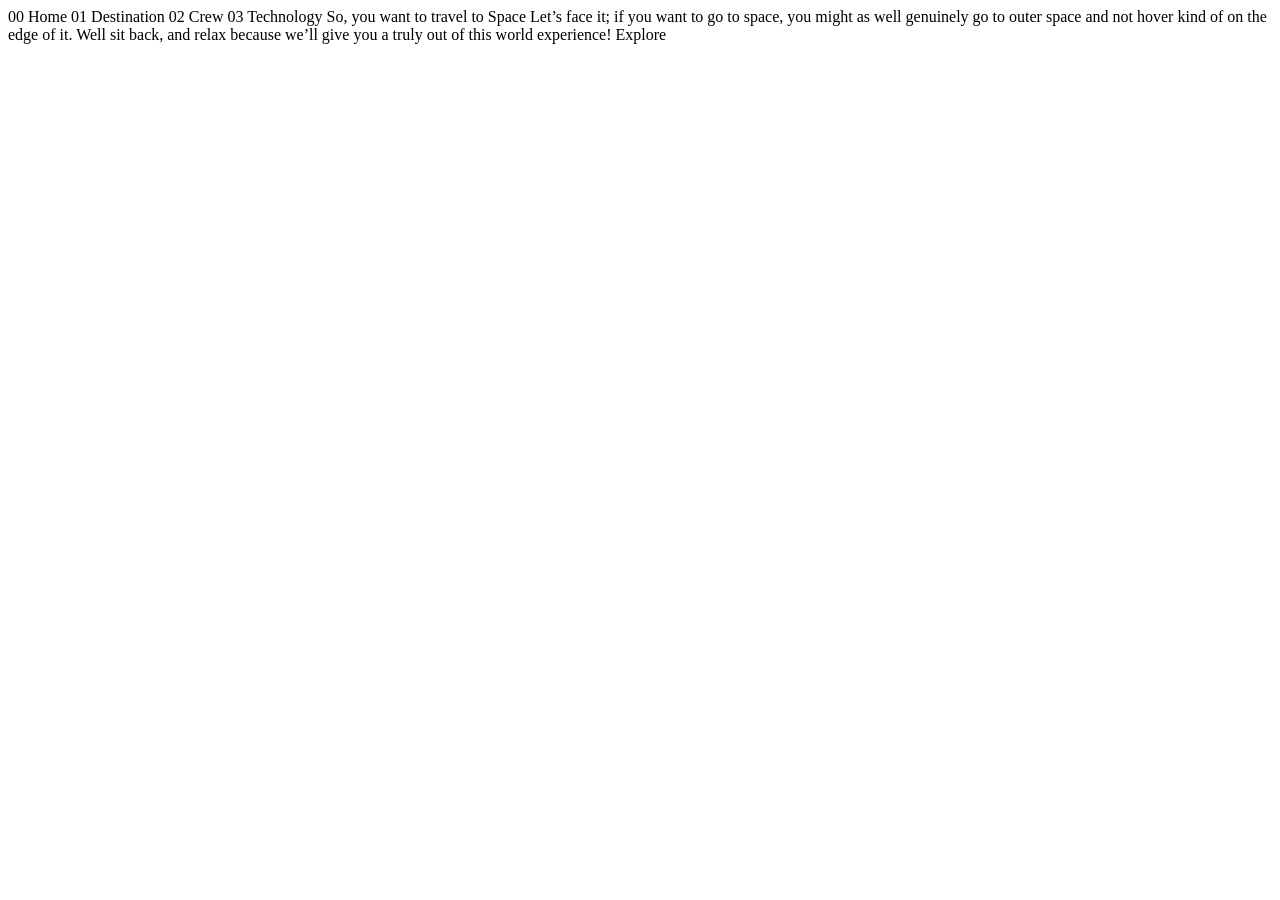
<file: starter-code/index.html>
<!DOCTYPE html>
<html lang="en">
<head>
  <meta charset="UTF-8">
  <meta name="viewport" content="width=device-width, initial-scale=1.0">

  <link rel="icon" type="image/png" sizes="32x32" href="./assets/favicon-32x32.png">
  
  <title>Frontend Mentor | Space tourism website</title>
</head>
<body>

  00 Home
  01 Destination
  02 Crew
  03 Technology

  So, you want to travel to
  Space
  Let’s face it; if you want to go to space, you might as well genuinely go to 
  outer space and not hover kind of on the edge of it. Well sit back, and relax 
  because we’ll give you a truly out of this world experience!

  Explore

</body>
</html>
</file>
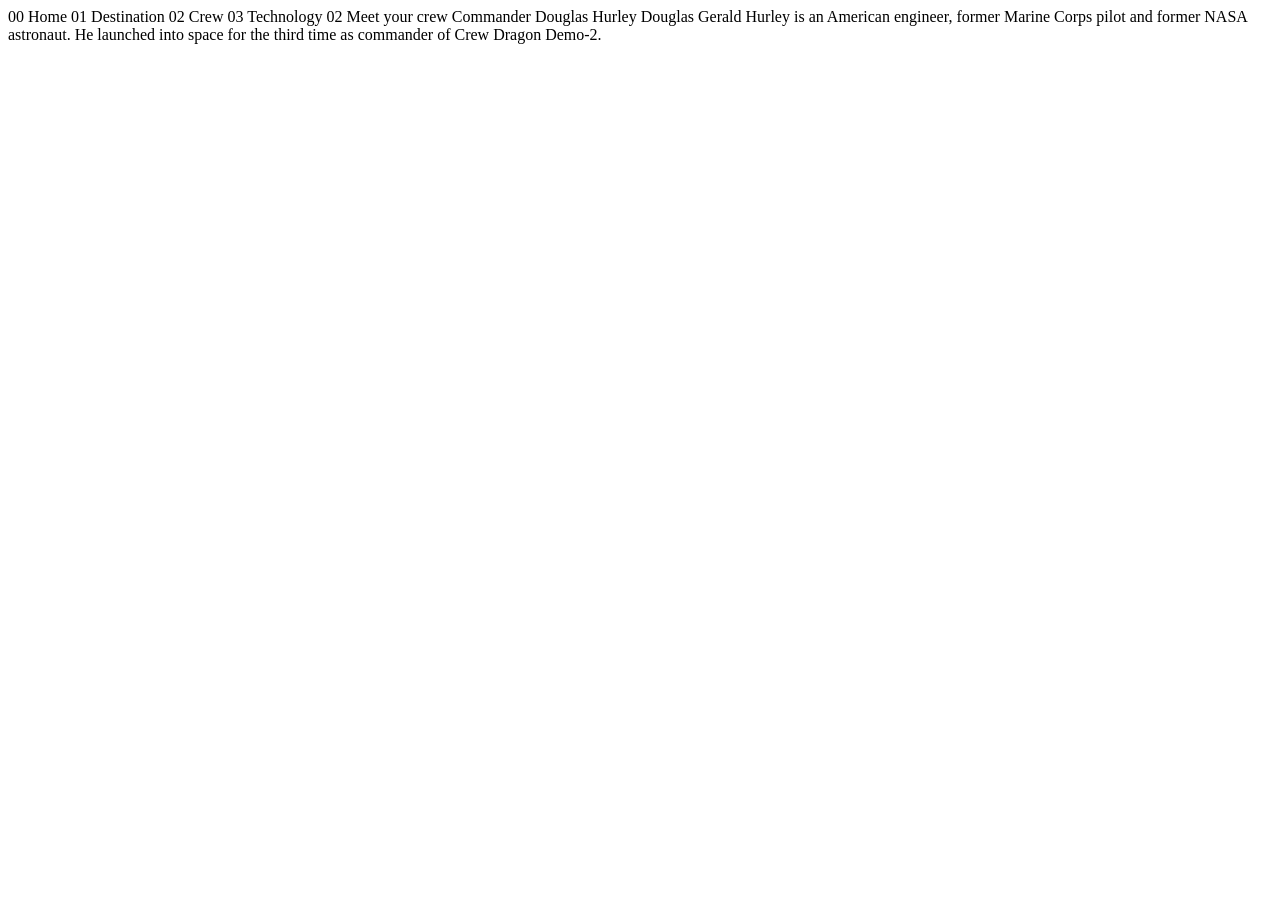
<file: starter-code/crew-commander.html>
<!DOCTYPE html>
<html lang="en">
<head>
  <meta charset="UTF-8">
  <meta name="viewport" content="width=device-width, initial-scale=1.0">

  <link rel="icon" type="image/png" sizes="32x32" href="./assets/favicon-32x32.png">
  
  <title>Frontend Mentor | Space tourism website</title>
</head>
<body>

  00 Home
  01 Destination
  02 Crew
  03 Technology

  02 Meet your crew

  Commander
  Douglas Hurley

  Douglas Gerald Hurley is an American engineer, former Marine Corps pilot 
  and former NASA astronaut. He launched into space for the third time as 
  commander of Crew Dragon Demo-2.
</body>
</html>
</file>
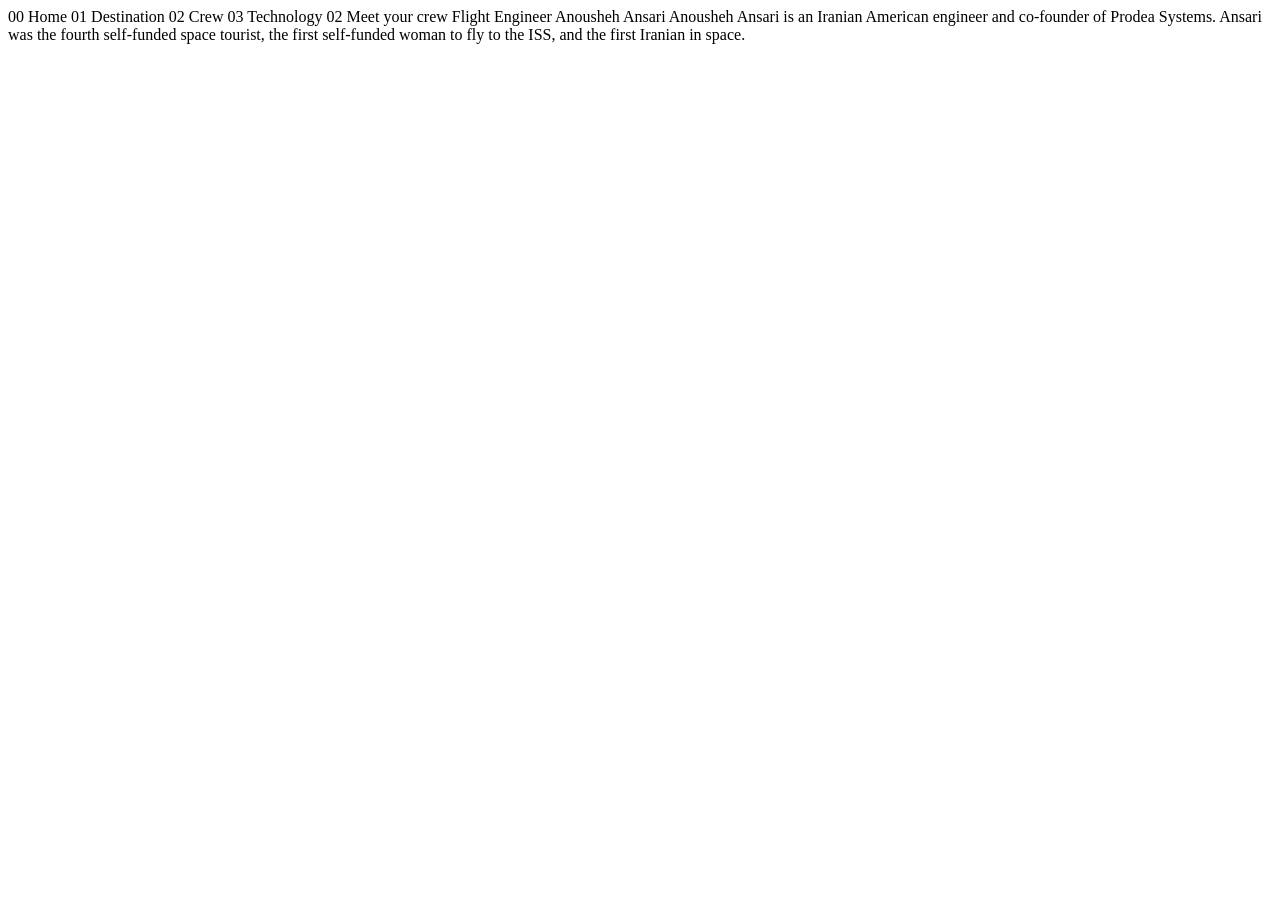
<file: starter-code/crew-engineer.html>
<!DOCTYPE html>
<html lang="en">
<head>
  <meta charset="UTF-8">
  <meta name="viewport" content="width=device-width, initial-scale=1.0">

  <link rel="icon" type="image/png" sizes="32x32" href="./assets/favicon-32x32.png">
  
  <title>Frontend Mentor | Space tourism website</title>
</head>
<body>

  00 Home
  01 Destination
  02 Crew
  03 Technology

  02 Meet your crew

  Flight Engineer
  Anousheh Ansari

  Anousheh Ansari is an Iranian American engineer and co-founder of Prodea Systems. 
  Ansari was the fourth self-funded space tourist, the first self-funded woman to 
  fly to the ISS, and the first Iranian in space. 
</body>
</html>
</file>
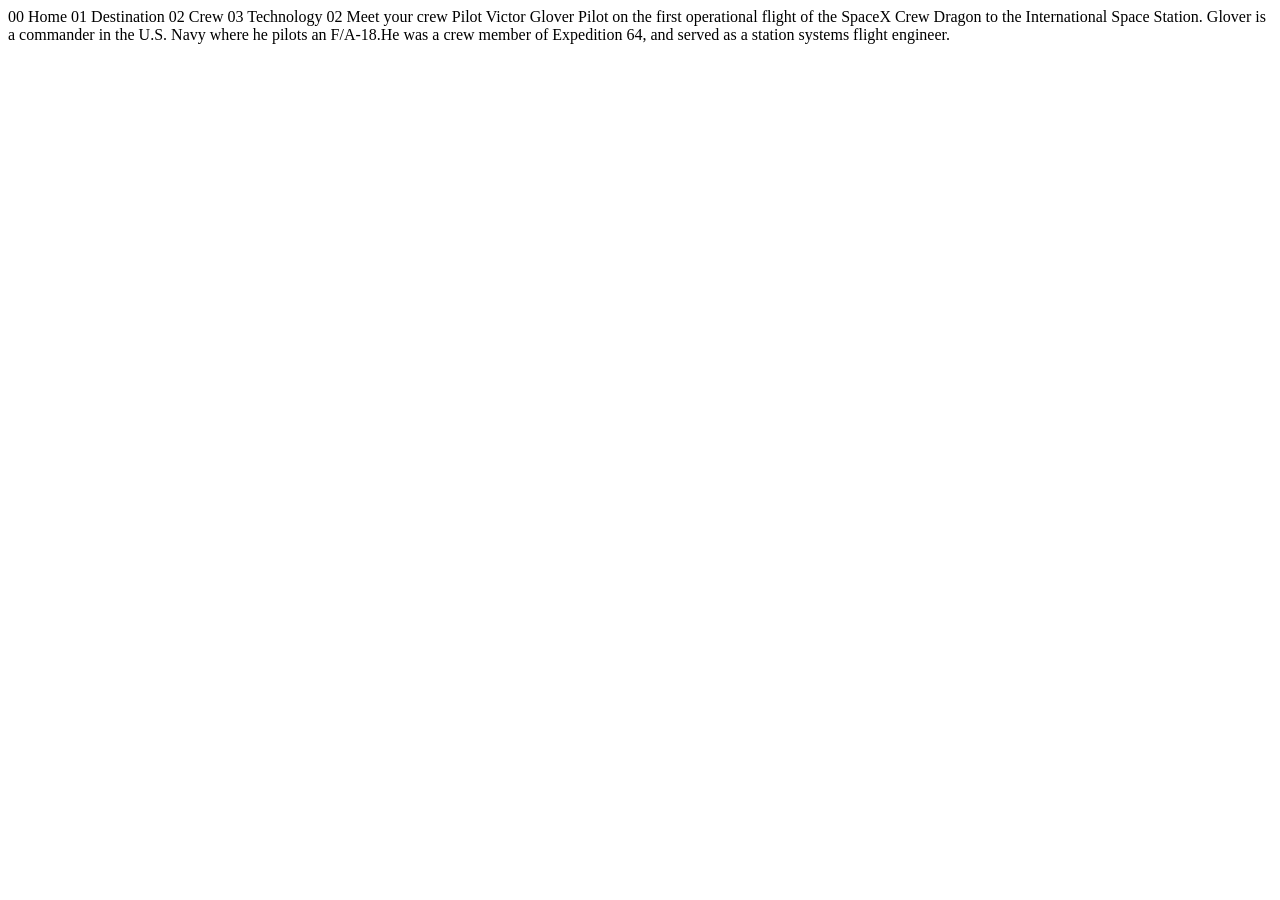
<file: starter-code/crew-pilot.html>
<!DOCTYPE html>
<html lang="en">
<head>
  <meta charset="UTF-8">
  <meta name="viewport" content="width=device-width, initial-scale=1.0">

  <link rel="icon" type="image/png" sizes="32x32" href="./assets/favicon-32x32.png">
  
  <title>Frontend Mentor | Space tourism website</title>
</head>
<body>

  00 Home
  01 Destination
  02 Crew
  03 Technology

  02 Meet your crew

  Pilot
  Victor Glover

  Pilot on the first operational flight of the SpaceX Crew Dragon to the 
  International Space Station. Glover is a commander in the U.S. Navy where 
  he pilots an F/A-18.He was a crew member of Expedition 64, and served as a 
  station systems flight engineer. 
</body>
</html>
</file>
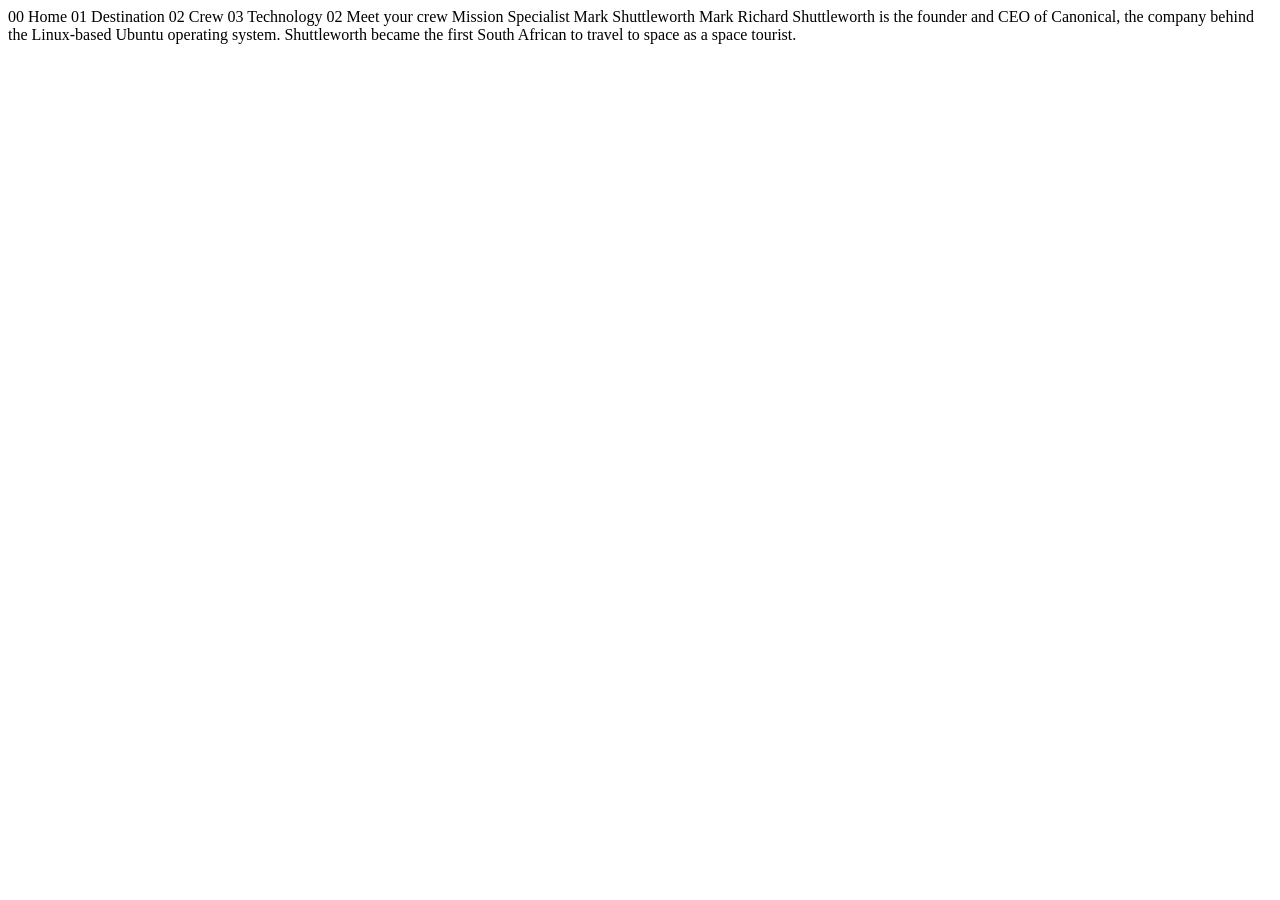
<file: starter-code/crew-specialist.html>
<!DOCTYPE html>
<html lang="en">
<head>
  <meta charset="UTF-8">
  <meta name="viewport" content="width=device-width, initial-scale=1.0">

  <link rel="icon" type="image/png" sizes="32x32" href="./assets/favicon-32x32.png">
  
  <title>Frontend Mentor | Space tourism website</title>
</head>
<body>

  00 Home
  01 Destination
  02 Crew
  03 Technology

  02 Meet your crew

  Mission Specialist
  Mark Shuttleworth

  Mark Richard Shuttleworth is the founder and CEO of Canonical, the company behind 
  the Linux-based Ubuntu operating system. Shuttleworth became the first South 
  African to travel to space as a space tourist.
</body>
</html>
</file>
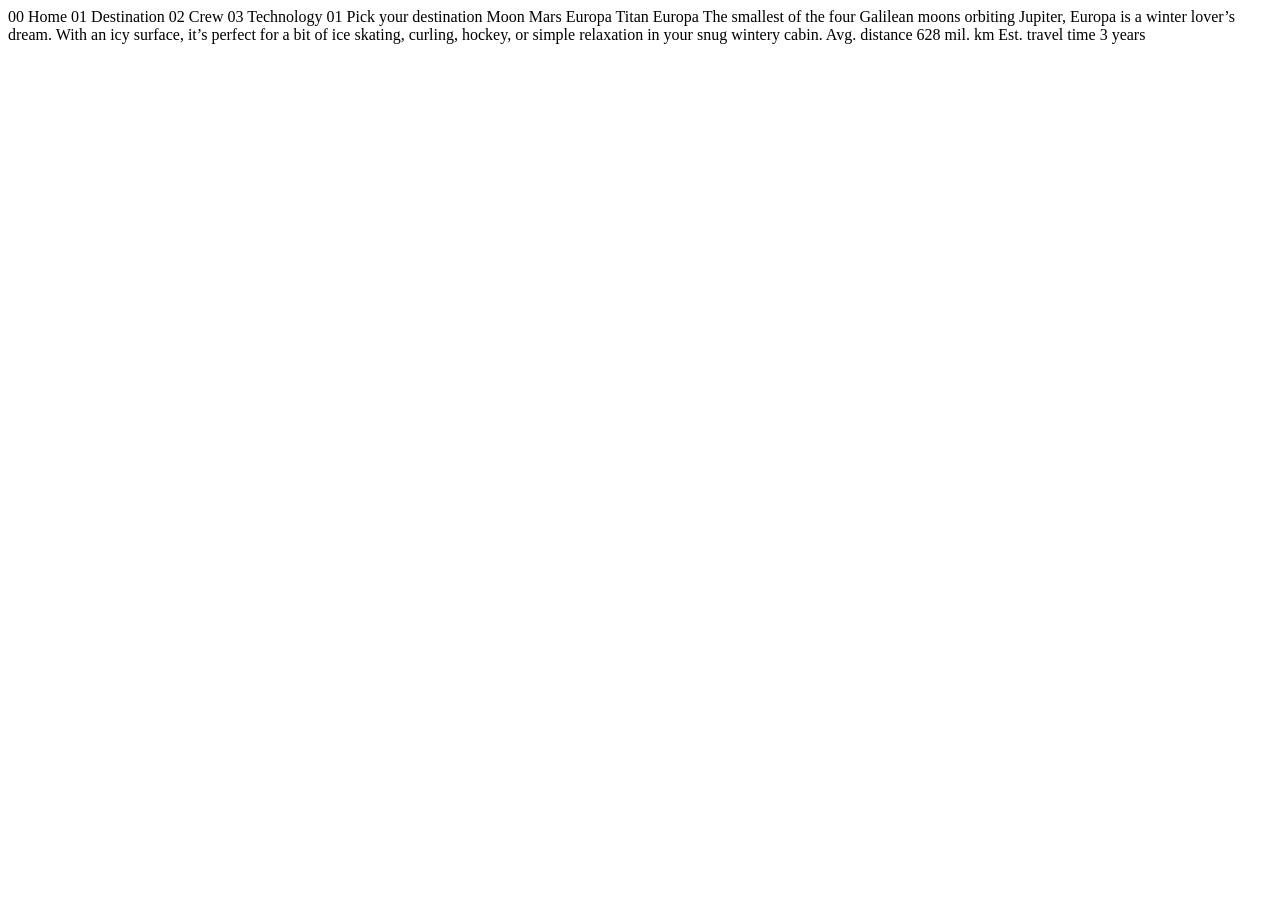
<file: starter-code/destination-europa.html>
<!DOCTYPE html>
<html lang="en">
<head>
  <meta charset="UTF-8">
  <meta name="viewport" content="width=device-width, initial-scale=1.0">

  <link rel="icon" type="image/png" sizes="32x32" href="./assets/favicon-32x32.png">
  
  <title>Frontend Mentor | Space tourism website</title>
</head>
<body>

  00 Home
  01 Destination
  02 Crew
  03 Technology

  01 Pick your destination

  Moon
  Mars
  Europa
  Titan

  Europa

  The smallest of the four Galilean moons orbiting Jupiter, Europa is a 
  winter lover’s dream. With an icy surface, it’s perfect for a bit of 
  ice skating, curling, hockey, or simple relaxation in your snug 
  wintery cabin.

  Avg. distance
  628 mil. km

  Est. travel time
  3 years
</body>
</html>
</file>
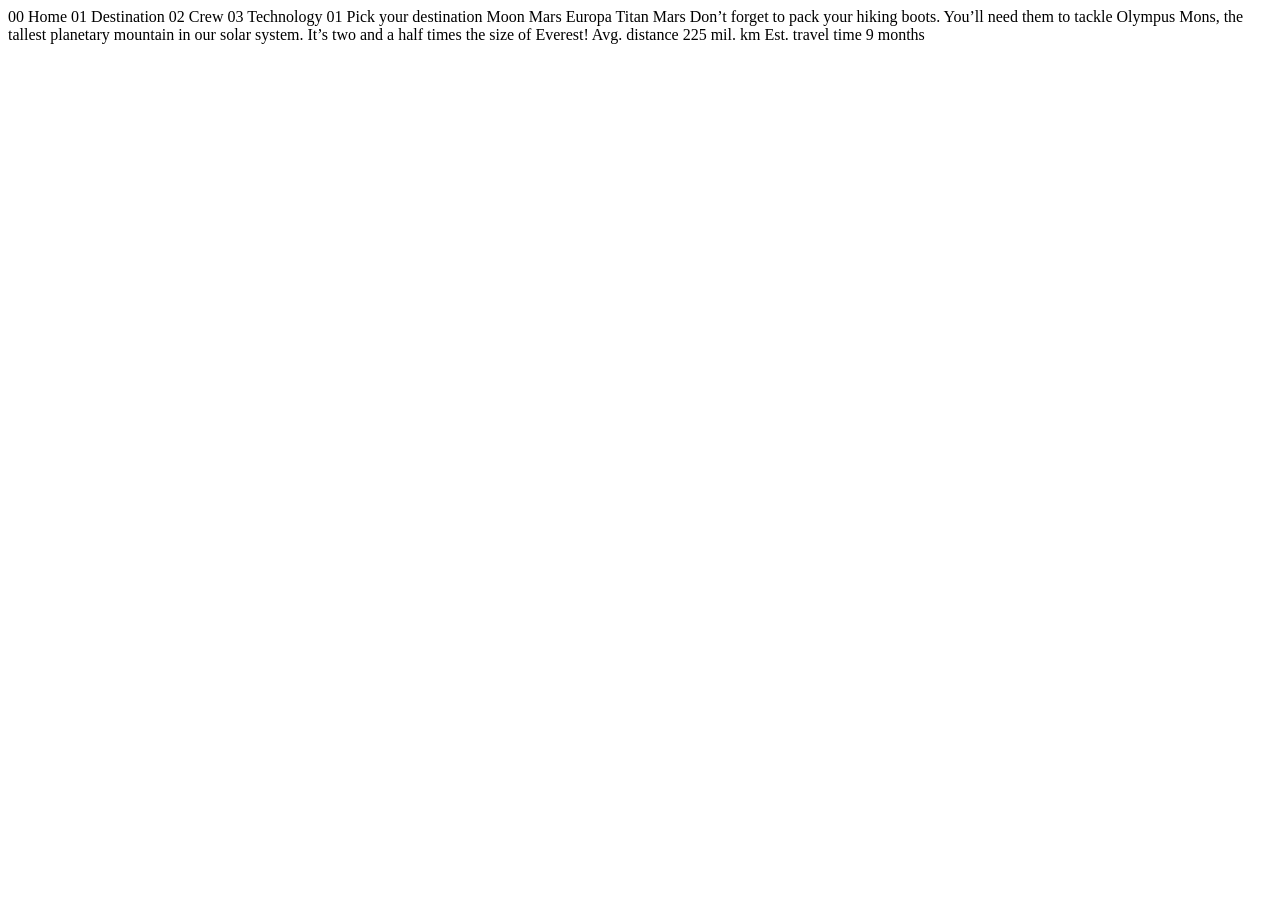
<file: starter-code/destination-mars.html>
<!DOCTYPE html>
<html lang="en">
<head>
  <meta charset="UTF-8">
  <meta name="viewport" content="width=device-width, initial-scale=1.0">

  <link rel="icon" type="image/png" sizes="32x32" href="./assets/favicon-32x32.png">
  
  <title>Frontend Mentor | Space tourism website</title>
</head>
<body>

  00 Home
  01 Destination
  02 Crew
  03 Technology

  01 Pick your destination

  Moon
  Mars
  Europa
  Titan

  Mars

  Don’t forget to pack your hiking boots. You’ll need them to tackle Olympus Mons, 
  the tallest planetary mountain in our solar system. It’s two and a half times 
  the size of Everest!

  Avg. distance
  225 mil. km

  Est. travel time
  9 months
</body>
</html>
</file>
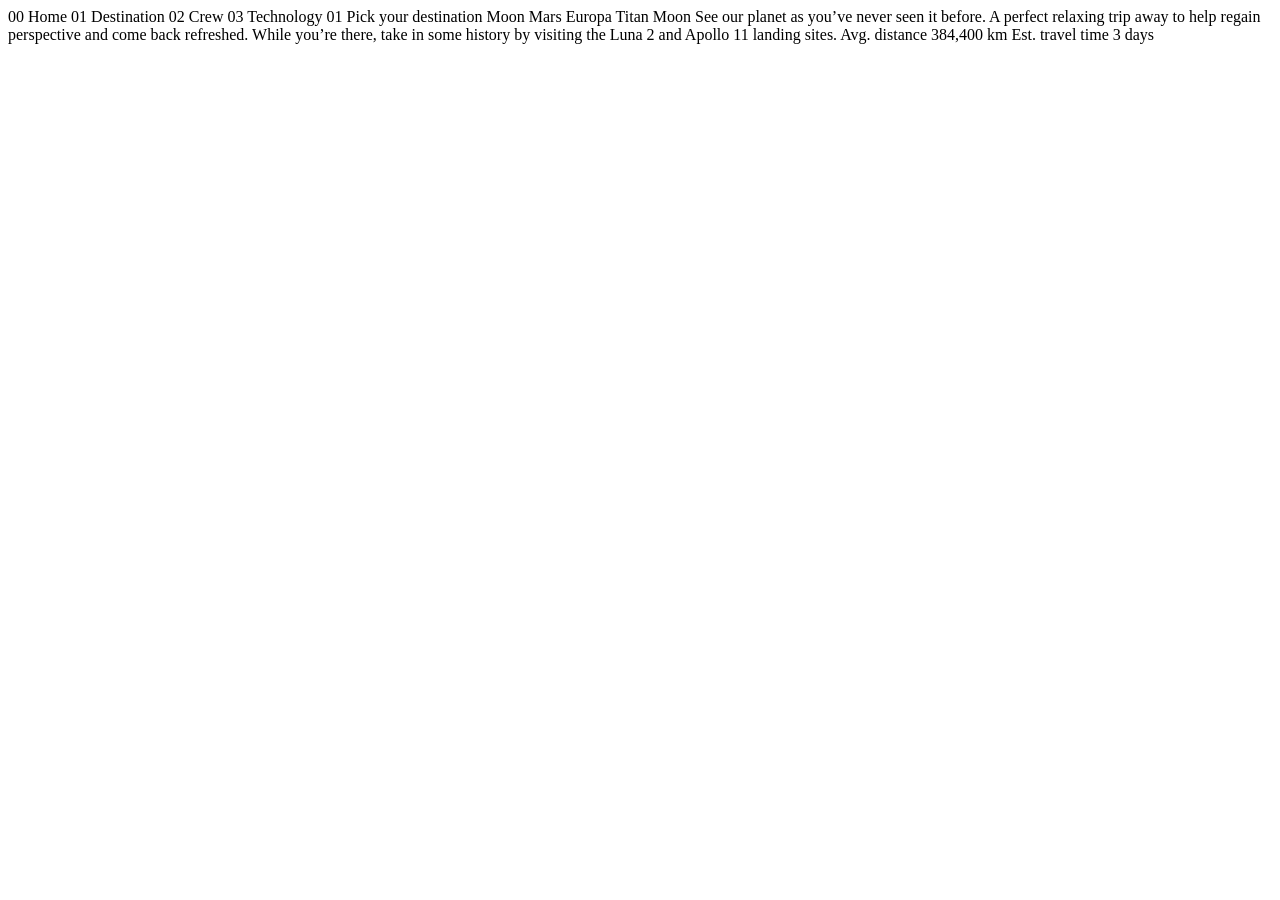
<file: starter-code/destination-moon.html>
<!DOCTYPE html>
<html lang="en">
<head>
  <meta charset="UTF-8">
  <meta name="viewport" content="width=device-width, initial-scale=1.0">

  <link rel="icon" type="image/png" sizes="32x32" href="./assets/favicon-32x32.png">
  
  <title>Frontend Mentor | Space tourism website</title>
</head>
<body>

  00 Home
  01 Destination
  02 Crew
  03 Technology

  01 Pick your destination

  Moon
  Mars
  Europa
  Titan

  Moon

  See our planet as you’ve never seen it before. A perfect relaxing trip away to help 
  regain perspective and come back refreshed. While you’re there, take in some history 
  by visiting the Luna 2 and Apollo 11 landing sites.

  Avg. distance
  384,400 km

  Est. travel time
  3 days
</body>
</html>
</file>
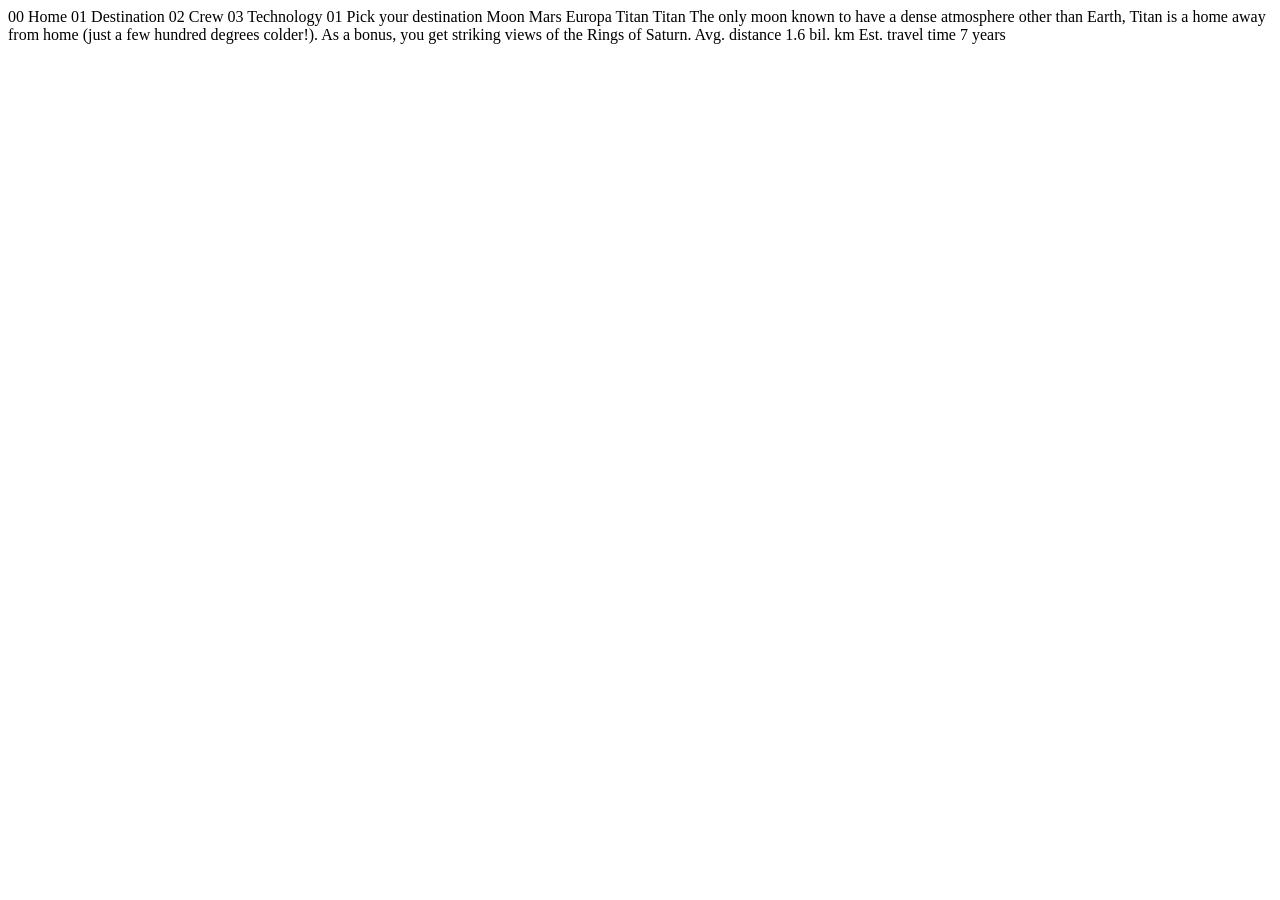
<file: starter-code/destination-titan.html>
<!DOCTYPE html>
<html lang="en">
<head>
  <meta charset="UTF-8">
  <meta name="viewport" content="width=device-width, initial-scale=1.0">

  <link rel="icon" type="image/png" sizes="32x32" href="./assets/favicon-32x32.png">
  
  <title>Frontend Mentor | Space tourism website</title>
</head>
<body>

  00 Home
  01 Destination
  02 Crew
  03 Technology

  01 Pick your destination

  Moon
  Mars
  Europa
  Titan

  Titan

  The only moon known to have a dense atmosphere other than Earth, Titan 
  is a home away from home (just a few hundred degrees colder!). As a 
  bonus, you get striking views of the Rings of Saturn.

  Avg. distance
  1.6 bil. km

  Est. travel time
  7 years
</body>
</html>
</file>
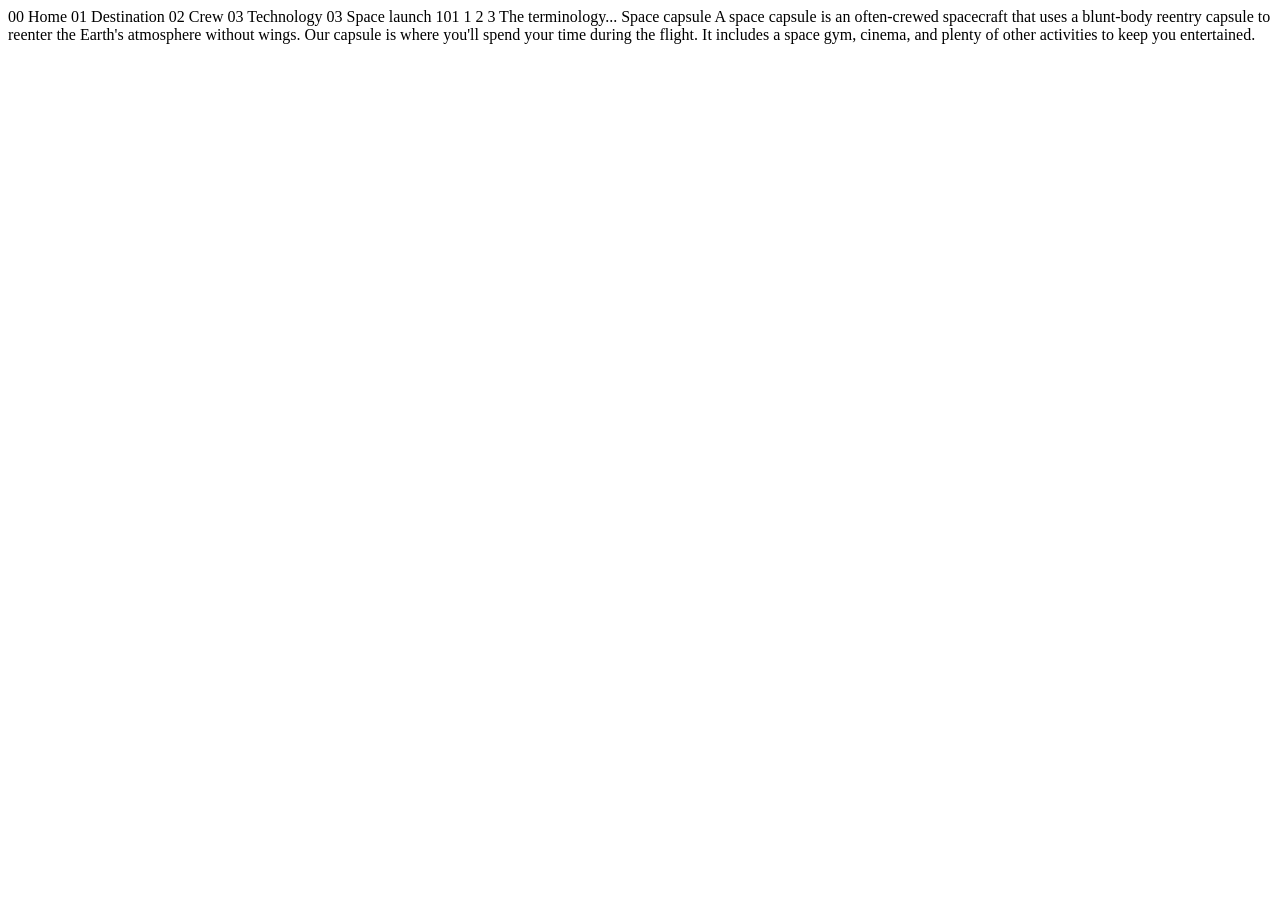
<file: starter-code/technology-capsule.html>
<!DOCTYPE html>
<html lang="en">
<head>
  <meta charset="UTF-8">
  <meta name="viewport" content="width=device-width, initial-scale=1.0">

  <link rel="icon" type="image/png" sizes="32x32" href="./assets/favicon-32x32.png">
  
  <title>Frontend Mentor | Space tourism website</title>
</head>
<body>

  00 Home
  01 Destination
  02 Crew
  03 Technology

  03 Space launch 101

  1
  2
  3

  The terminology...
  Space capsule

  A space capsule is an often-crewed spacecraft that uses a blunt-body reentry 
  capsule to reenter the Earth's atmosphere without wings. Our capsule is where 
  you'll spend your time during the flight. It includes a space gym, cinema, 
  and plenty of other activities to keep you entertained.
</body>
</html>
</file>
